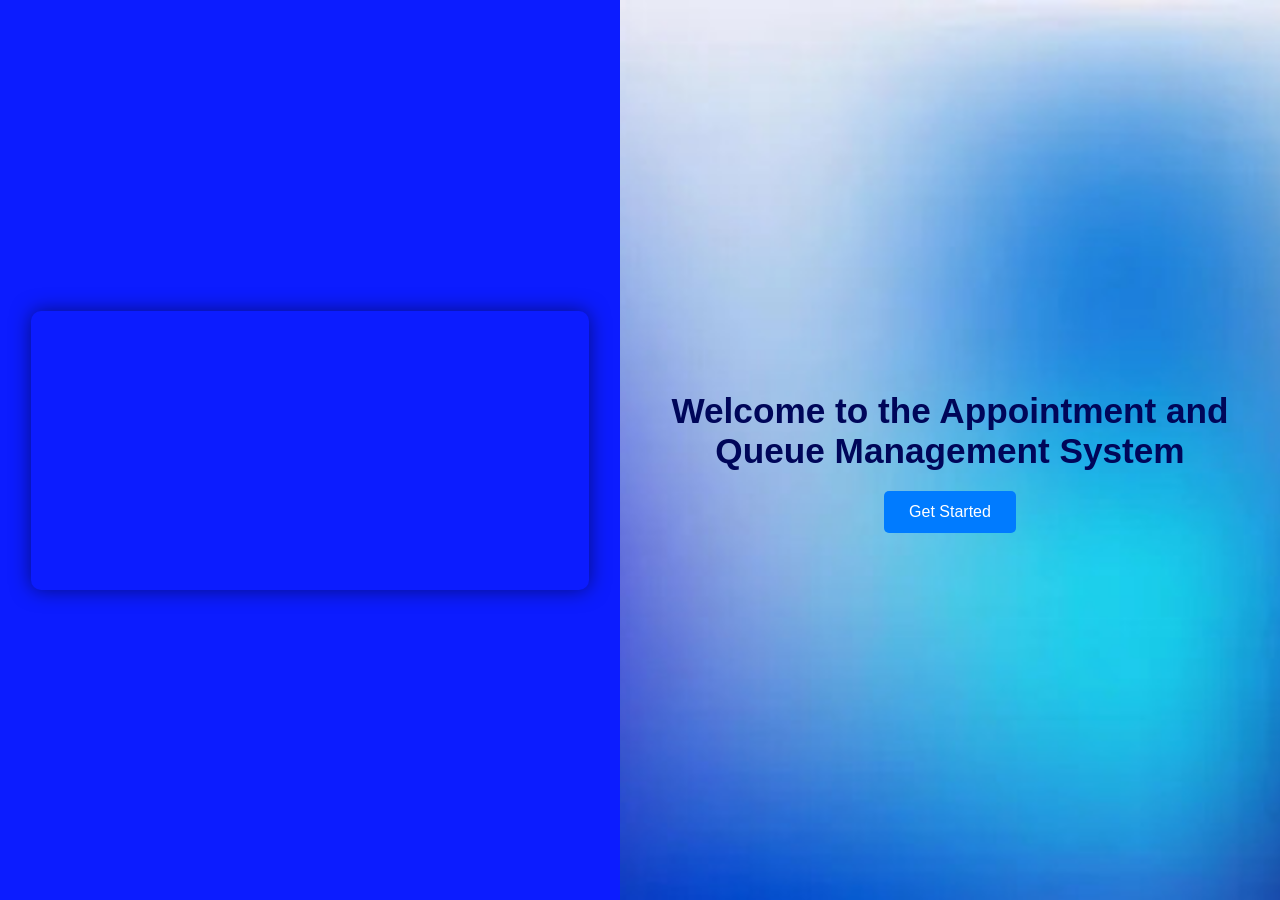
<file: index.html>
<!DOCTYPE html>
<html lang="en">
<head>
    <meta charset="UTF-8">
    <meta name="viewport" content="width=device-width, initial-scale=1.0">
    <title>Platform-Based Appointment System</title>
    <link rel="stylesheet" href="css/style.css">
    <link rel="stylesheet" href="style-I/style-I.css">
</head>
<body>
    <div class="landing-container">
        <div class="video-section">
            <video autoplay muted loop playsinline preload="auto">
                <source src="images/Introduction.mp4" type="video/mp4">
                Your browser does not support the video tag.
            </video>
        </div>
        <div class="content-section">
            <h1>Welcome to the Appointment and Queue Management System</h1>
            <button onclick="window.location.href='dashboard.php'">Get Started</button>
        </div>
    </div>
</body>
</html>
</file>
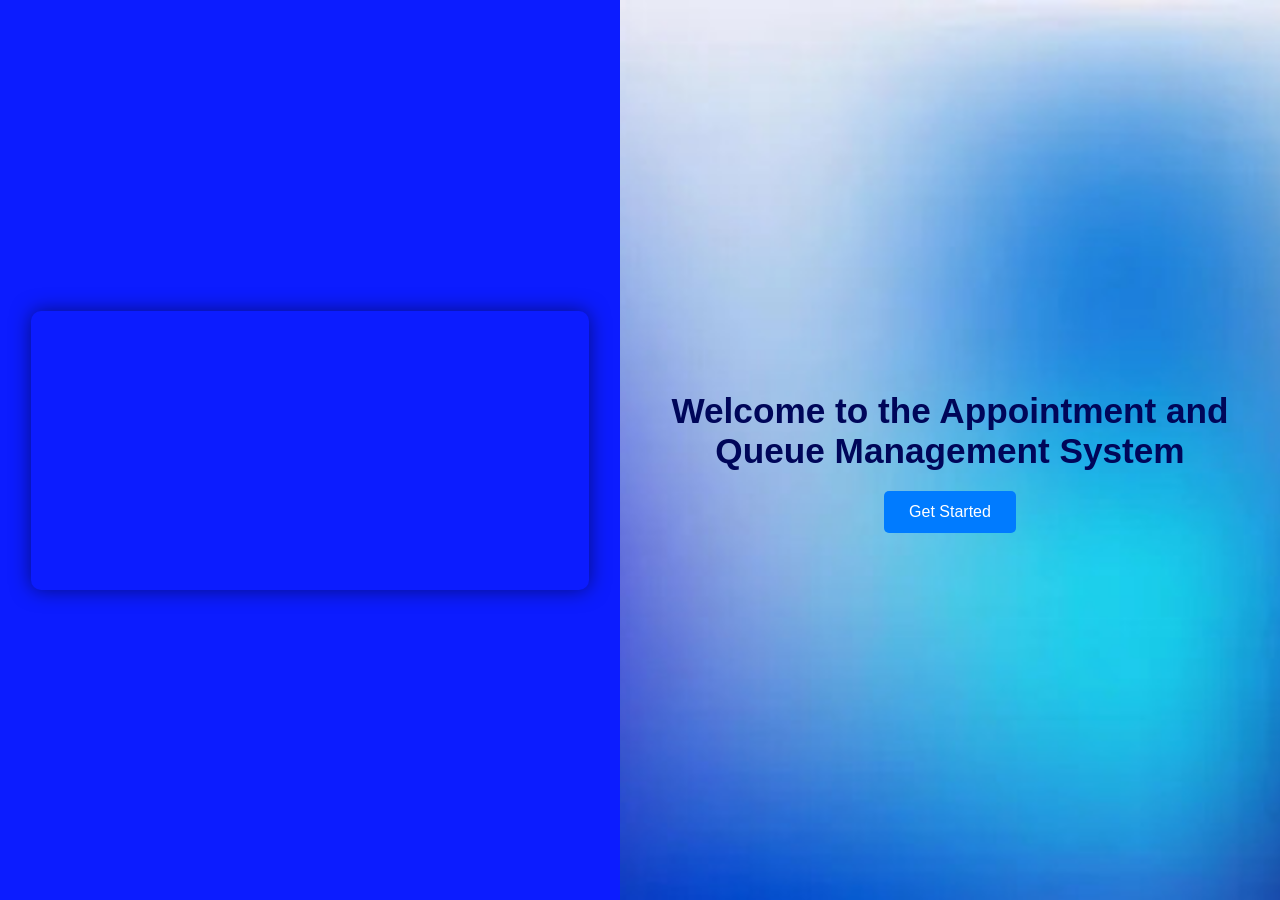
<file: admin-index.html>
<!DOCTYPE html>
<html lang="en">
<head>
    <meta charset="UTF-8">
    <meta name="viewport" content="width=device-width, initial-scale=1.0">
    <title>Platform-Based Appointment System</title>
    <link rel="stylesheet" href="css/style.css">
    <link rel="stylesheet" href="style-I/style-I.css">
</head>
<body>
    <div class="landing-container">
        <div class="video-section">
            <video autoplay loop muted>
                <source src="images/Introduction.mp4" type="video/mp4">
                Your browser does not support the video tag.
            </video>
        </div>
        <div class="content-section">
            <h1>Welcome to the Appointment and Queue Management System</h1>
            <button onclick="window.location.href='admin-dashboard.php'">Get Started</button>
        </div>
    </div>
</body>
</html>
</file>
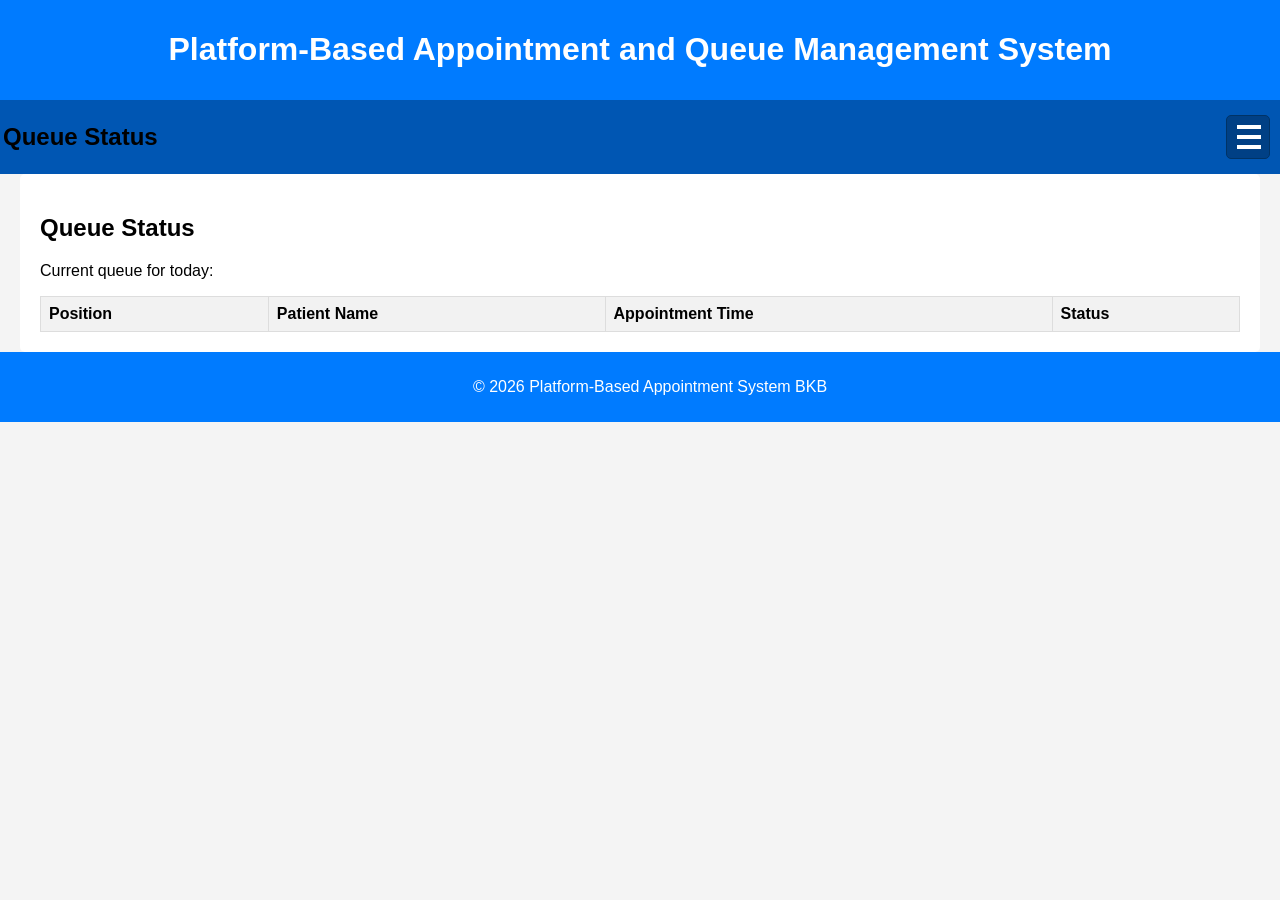
<file: admin_queue-status.html>
<!DOCTYPE html>
<html lang="en">
<head>
    <meta charset="UTF-8">
    <meta name="viewport" content="width=device-width, initial-scale=1.0">
    <title>Queue Status - Platform-Based Appointment System</title>
    <link rel="stylesheet" href="css/A-style.css">
</head>
<body>
    <header>
        <h1>Platform-Based Appointment and Queue Management System</h1>
    </header>
    <nav>
        <h2>Queue Status</h2>
        <input type="checkbox" id="menu-toggle">
        <label for="menu-toggle" class="hamburger">
            <span></span>
            <span></span>
            <span></span>
        </label>
        <ul>
            <li><a href="admin-dashboard.php">Dashboard</a></li>
            <li><a href="admin-appointments.php">Appointments</a></li>
            <li><a href="admin-billing.php">Billing</a></li>
            <li><a href="admin-followups.php">Follow-Ups</a></li>
            <li><a href="admin-reports.php">Reports</a></li>
            <li><a href="admin_queue-status.html">Queue Status</a></li>
            <li><a href="archive.php">View Archive</a></li>
            <li><a href="admin-index.html">Home</a></li>
            <li><a href="logout.php">Logout</a></li>
        </ul>
    </nav>
    <main class="container">
        <h2>Queue Status</h2>
        <p>Current queue for today:</p>
        <table class="table">
            <thead>
                <tr>
                    <th>Position</th>
                    <th>Patient Name</th>
                    <th>Appointment Time</th>
                    <th>Status</th>
                </tr>
            </thead>
            <tbody id="adminQueueTable">
                <!-- Queue will be loaded here -->
            </tbody>
        </table>
    </main>
    <footer>
        <p>&copy; 2026 Platform-Based Appointment System BKB</p>
    </footer>
    <script src="js/script.js"></script>
</body>
</html>
</file>
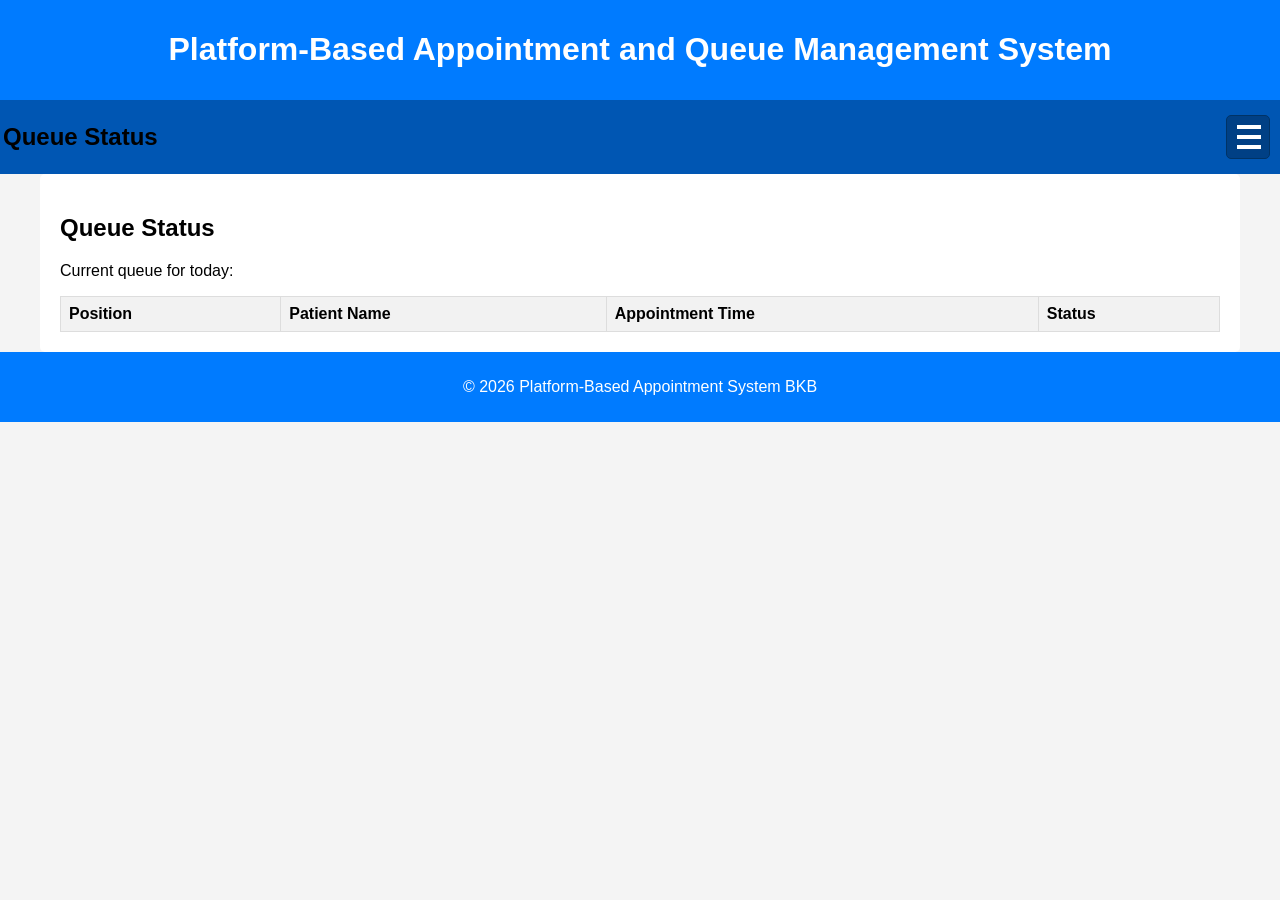
<file: queue-status.html>
<!DOCTYPE html>
<html lang="en">
<head>
    <meta charset="UTF-8">
    <meta name="viewport" content="width=device-width, initial-scale=1.0">
    <title>Queue Status - Platform-Based Appointment System</title>
    <link rel="stylesheet" href="css/C-style.css">
</head>
<body>
    <header>
        <h1>Platform-Based Appointment and Queue Management System</h1>
    </header>
    <nav>
        <h2>Queue Status</h2>
        <input type="checkbox" id="menu-toggle">
        <label for="menu-toggle" class="hamburger">
            <span></span>
            <span></span>
            <span></span>
        </label>
        <ul>
            <li><a href="dashboard.php">Dashboard</a></li>
            <li><a href="book-appointment.php">Book Appointment</a></li>
            <li><a href="my-records.php">My Records</a></li>
            <li><a href="queue-status.html">Queue Status</a></li>
            <li><a href="index.html">Home</a></li>
            <li><a href="logout.php">Logout</a></li>
        </ul>
    </nav>
    <main class="container">
        <h2>Queue Status</h2>
        <p>Current queue for today:</p>
        <table class="table">
            <thead>
                <tr>
                    <th>Position</th>
                    <th>Patient Name</th>
                    <th>Appointment Time</th>
                    <th>Status</th>
                </tr>
            </thead>
            <tbody id="queueTable">
                <!-- Queue will be loaded here -->
            </tbody>
        </table>
    </main>
    <footer>
        <p>&copy; 2026 Platform-Based Appointment System BKB</p>
    </footer>
    <script src="js/script.js"></script>
</body>
</html>
</file>
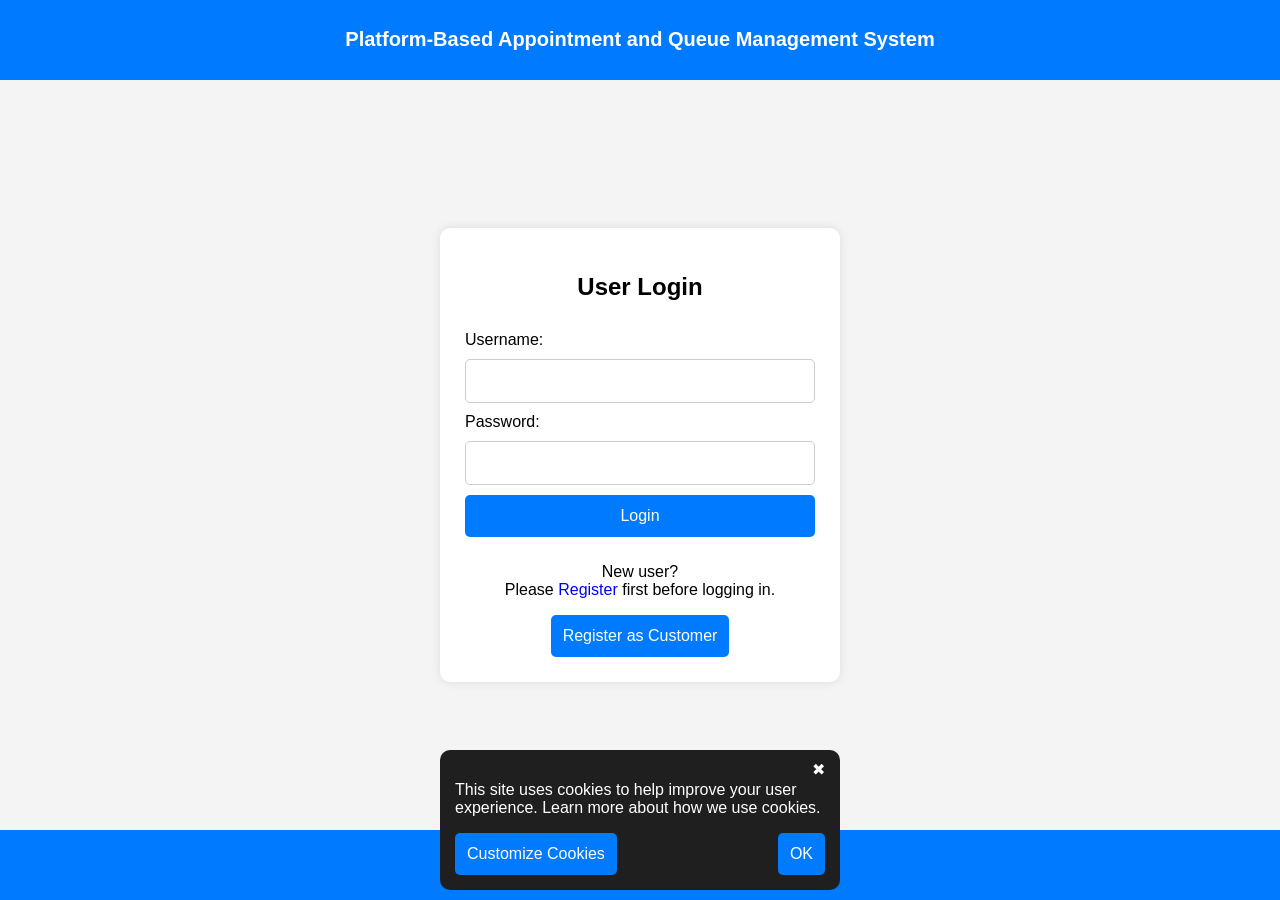
<file: Userlogin.html>
<!DOCTYPE html>
<html lang="en">
<head>
    <meta charset="UTF-8">
    <meta name="viewport" content="width=device-width, initial-scale=1.0">
    <title>User Login - Platform-Based Appointment System</title>
    <link rel="stylesheet" href="css/style.css">
</head>

<body>

    <div id="cookieNotice" class="cookie-notice">
        <div class="cookie-content">
            <span id="closeCookie" style="cursor:pointer; position:absolute; right:15px; top:10px;">✖</span>
            <p>
                This site uses cookies to help improve your user experience.
                Learn more about how we use cookies.
            </p>
            <div class="cookie-buttons">
                <button id="customizeCookies">Customize Cookies</button>
                <button id="acceptCookies">OK</button>
            </div>
        </div>
    </div>

    <header>
        <h1>Platform-Based Appointment and Queue Management System</h1>
    </header>

    <main>

        <div class="container">
            <h2>User Login</h2>

            <form id="loginForm">
                <label for="username">Username:</label>
                <input type="text" id="username" name="username" required>

                <label for="password">Password:</label>
                <input type="password" id="password" name="password" required>

                <button type="submit">Login</button>
            </form>

            <p id="errorMessage" style="color: red; display: none;">
                Invalid username or password. Please try to use your Email as a Username.
            </p>

            <div class="align-center">
                <p>New user?
                    <br>Please <span style="color: blue;">Register</span> first before logging in.</p>
                <button onclick="window.location.href='register.php'">
                    Register as Customer
                </button>
            </div>
        </div>

    </main>

    <footer>
        <p>&copy; 2023 Platform-Based Appointment System</p>
    </footer>

    <script src="js/script.js"></script>
</body>
</html>
</file>
<file: css/style.css>
/* Basic styles for the appointment system 
Desktop style*/

* {
    box-sizing: border-box;
}

/* BODY */
html, body {
    height: 100%;
    margin: 0;
    font-family: Arial, Helvetica, sans-serif;
    background-color: #f4f4f4;
}

body {
    display: flex;
    flex-direction: column;
    min-height: 100vh;
}

/* HEADER */
header {
    background-color: #007bff;
    color: white;
    padding: 15px;
    text-align: center;
}

header h1 {
    font-size: 20px;
}

/* NAV */
nav {
    background-color: #0056b3;
    position: relative;
}

/* MENU */
nav ul {
    list-style: none;
    margin: 0;
    padding: 0;
    background-color: #0056b3;
    transform: scaleY(0);
    transform-origin: top;
    transition: transform 0.3s ease;
}

nav ul li {
    border-bottom: 1px solid #004085;
}

nav ul li a {
    color: white;
    text-decoration: none;
    display: block;
    padding: 12px;
}

/* HAMBURGER */
#menu-toggle {
    display: none;
}

.hamburger {
    display: block;
    cursor: pointer;
    background-color: #004085;
    border-radius: 5px;
    position: absolute;
    top: 8px;
    right: 10px;
    width: 40px;
    height: 40px;
}

.hamburger span {
    display: block;
    height: 4px;
    background: white;
    margin: 6px;
}

/* SHOW MENU */
#menu-toggle:checked ~ ul {
    transform: scaleY(1);
}

/* MAIN */
main {
    flex: 1;
    display: flex;
    justify-content: center;
    align-items: center;
    padding: 20px;
}

/* CONTAINER (LOGIN CARD) */
.container {
    width: 100%;
    max-width: 400px;
    background: white;
    padding: 25px;
    border-radius: 10px;
    box-shadow: 0 0 10px rgba(0,0,0,0.1);

    display: flex;
    flex-direction: column;
    gap: 10px;
}

.container h2 {
    text-align: center;
}

/* FORM */
form {
    display: flex;
    flex-direction: column;
    gap: 10px;
}

/* INPUTS */
input, select {
    width: 100%;
    padding: 12px;
    border: 1px solid #ccc;
    border-radius: 5px;
    font-size: 16px;
}

/* BUTTON */
button {
    background-color: #007bff;
    color: white;
    padding: 12px;
    border: none;
    border-radius: 5px;
    cursor: pointer;
    font-size: 16px;
}

button:hover {
    background-color: #0056b3;
}

/* ALIGN */
.align-center {
    text-align: center;
}

.align-right {
    text-align: right;
}

/* TABLE (RESPONSIVE) */
.table {
    width: 100%;
    border-collapse: collapse;
    overflow-x: auto;
    display: block;
}

.table th, .table td {
    padding: 10px;
    border: 1px solid #ddd;
    font-size: 14px;
}

/* FOOTER */
footer {
    text-align: center;
    padding: 10px;
    background-color: #007bff;
    color: white;
}

/* ALERT */
.custom-alert {
    position: fixed;
    top: 50%;
    left: 50%;
    transform: translate(-50%, -50%) scale(0.8);
    background-color: #333;
    color: #fff;
    padding: 20px;
    border-radius: 10px;
    opacity: 0;
    transition: all 0.3s ease;
    z-index: 1000;
}

.custom-alert.show {
    opacity: 1;
    transform: translate(-50%, -50%) scale(1);
}

/* COOKIE */
.cookie-notice {
    position: fixed;
    bottom: 10px;
    left: 50%;
    transform: translateX(-50%);
    width: 90%;
    max-width: 400px;
    background-color: #1f1f1f;
    color: #fff;
    padding: 15px;
    border-radius: 10px;
    display: none;
    z-index: 9999;
}

.cookie-buttons {
    display: flex;
    justify-content: space-between;
    gap: 10px;
}

/* ===============================================
   MOBILE RESPONSIVE: DON'T TOUCH THIS IF IT WORKS
================================================== */
@media (max-width: 770px) {

    /* REMOVE FLEX ISSUES */
    body {
        display: block;
    }

    main {
        flex: 1;
        display: flex;
        justify-content: center;
        align-items: center;
        padding: 15px;
    }

    /* HEADER */
    header h1 {
        font-size: 14px;
        padding: 5px;
    }

    
    nav {
        position: relative;
        min-height: 60px; /* Height of dashboard part*/
        padding: 10px;
        text-align: left;
    }

    nav h2 {
        font-size: 20px;
        margin: 0;
        padding-top: 10px;
    }

    .hamburger {
        top: 10px;
        right: 10px;
    }

    /* FIX DROPDOWN MENU */
    nav ul {
        position: static;
        transform: none;
        display: none;
        margin-top: 45px;     /*Dropdown selection*/
    }

    #menu-toggle:checked ~ ul {
        display: block;
    }

    nav ul li {
        border-bottom: 1px solid #ccc;
    }

    /* CONTAINER */
    .container {
        width: 100%;
        max-width: 350px;
        margin: 0 auto; /* center horizontally */
        padding: 20px;
        border-radius: 12px;
    }

    /* TABLE FIX */
    .table {
        display: block;
        overflow-x: auto;
        white-space: nowrap;
    }

    .table th, .table td {
        font-size: 12px;
        padding: 6px;
    }

    /* TEXT */
    p {
        font-size: 14px;
    }

    /* BUTTON */
    button {
        width: 100%;
    }
    
    footer {
    	text-align: center;
    	padding: 10px;
    	background-color: #007bff;
    	color: white;
    }
}
</file>
<file: style-I/style-I.css>
body {
    margin: 0;
    font-family: 'Arial', sans-serif;
    background-color: #0c1cff;
}

/* MAIN CONTAINER */
.landing-container {
    display: flex;
    height: 100vh;
    width: 100%;
}

/* VIDEO SECTION */
.video-section {
    flex: 1;
    position: relative;
    overflow: hidden;
    display: flex;
    align-items: center;
    justify-content: center;
}

.video-section video {
    width: 90%;
    height: auto;
    object-fit: cover;
    border-radius: 10px;
    box-shadow: 0 0 20px rgba(0,0,0,0.5);
}

/* REMOVE BLUR EFFECT ON MOBILE (causes weird layout issues) */
.video-section::before,
.video-section::after {
    content: '';
    position: absolute;
    top: 0;
    bottom: 0;
    width: 50px;
    background: inherit;
    filter: blur(10px);
    z-index: 1;
}

/* CONTENT SECTION */
.content-section {
    flex: 1;
    display: flex;
    flex-direction: column;
    align-items: center;
    justify-content: center;
    padding: 20px;
    text-align: center;
    background: url('../images/bg.jpg') no-repeat center center/cover;
}

.content-section h1 {
    font-size: 2.2em;
    color:  #000659;
    margin-bottom: 20px;
}

.content-section p {
    font-size: 16px;
    margin-bottom: 20px;
}

.content-section button {
    padding: 12px 25px;
    font-size: 16px;
    background-color: #007bff;
    color: white;
    border: none;
    border-radius: 5px;
    cursor: pointer;
}

.content-section button:hover {
    background-color: #0056b3;
}

/* MOBILE RESPONSIVE FIX */
@media (max-width: 768px) {
    .landing-container {
        flex-direction: column;
        min-height: 100vh;
    }

    .video-section {
        height: auto;
        padding-top: 15px;          /* space ABOVE video */
        padding-bottom: 15px;       /* space BELOW video */
    }

    .video-section video {
        width: 95%;
        margin: 0 auto;
        display: block;
    }

    .content-section {
        flex: 1;                     /* fills remaining space */
        padding: 30px 20px 40px;     /* bottom space */
        justify-content: flex-start; /* pushes content down nicely */
    }

    .content-section h1 {
        font-size: 1.8em;
        margin-top: 10px;
    }

    .content-section button {
        margin-top: 20px; /* spacing from text */
    }
}
</file>
<file: css/A-style.css>
/* Basic styles for the appointment system */

body {
    font-family: Arial, Helvetica, sans-serif;
    margin: 0;
    padding: 0;
    background-color: #f4f4f4;
}

.container {
    max-width: 1200px;
    margin: 0 auto;
    padding: 20px;
}

header {
    background-color: #007bff;
    color: white;
    padding: 10px 0;
    text-align: center;
}

nav {
    background-color: #0056b3;
    padding: 3px;
    position: relative;
    min-height: 40px;
}

nav ul {
    list-style: none;
    padding: 0;
    margin: 0;
    text-align: center;
    background-color: #0056b3;
    position: absolute;
    top: 100%;
    left: 0;
    width: 100%;
    transform: scaleY(0);
    transform-origin: top;
    transition: transform 0.3s ease;
}

nav ul li {
    list-style: none;
    margin: 0;
    border-bottom: 1px solid #004085;
}

nav ul li a {
    color: white;
    text-decoration: none;
    display: block;
    padding: 15px;
}

nav ul li a:hover {
    background-color: #004085;
}

/* Hamburger Menu */
#menu-toggle {
    display: none;
}

.hamburger {
    display: block;
    cursor: pointer;
    background-color: #004085;
    border: 1px solid #003366;
    border-radius: 5px;
    position: absolute;
    top: 15px;
    right: 10px;
    z-index: 1000;
    width: 44px;
    height: 44px;
    padding: 10px;
    box-sizing: border-box;
}

.hamburger span {
    display: flex;
    align-items: center;
    justify-content: center;
    width: 24px;
    height: 4px;
    background-color: white;
    position: absolute;
    transition: 0.3s;
}

.hamburger span:nth-child(1) {
    top: 9px;
}

.hamburger span:nth-child(2) {
    top: 19px;
}

.hamburger span:nth-child(3) {
    top: 29px;
}

#menu-toggle:checked ~ ul {
    transform: scaleY(1);
}

#menu-toggle:checked ~ .hamburger span:nth-child(1) {
    transform: rotate(-45deg);
    top: 19px;
}

#menu-toggle:checked ~ .hamburger span:nth-child(2) {
    opacity: 0;
}

#menu-toggle:checked ~ .hamburger span:nth-child(3) {
    transform: rotate(45deg);
    top: 19px;
}

main {
    padding: 20px;
    background-color: white;
    margin: 20px 0;
    border-radius: 5px;
}

footer {
    text-align: center;
    padding: 10px;
    background-color: #007bff;
    color: white;
    position: relative;
    bottom: 0;
    width: 100%;
}

form {
    max-width: 400px;
    margin: 0 auto;
}

input[type="text"], input[type="password"], input[type="email"], input[type="date"], input[type="time"], select {
    width: 100%;
    padding: 10px;
    margin: 10px 0;
    border: 1px solid #ccc;
    border-radius: 4px;
}

button {
    background-color: #007bff;
    color: white;
    padding: 10px 20px;
    border: none;
    border-radius: 4px;
    cursor: pointer;
}

button:hover {
    background-color: #0056b3;
}

.align-right {
    text-align: right;
}

.align-center {
    text-align: center;
}

.table {
    width: 100%;
    border-collapse: collapse;
}

.table th, .table td {
    border: 1px solid #ddd;
    padding: 8px;
    text-align: left;
}

.table th {
    background-color: #f2f2f2;
}

.custom-alert {
    position: fixed;
    top: 50%;
    left: 50%;
    transform: translate(-50%, -50%) scale(0.8);
    background-color: #333;
    color: #fff;
    padding: 20px 40px;
    border-radius: 10px;
    font-size: 16px;
    z-index: 1000;
    opacity: 0;
    transition: all 0.3s ease;
}

.custom-alert.show {
    opacity: 1;
    transform: translate(-50%, -50%) scale(1);
}

.cookie-notice {
    position: fixed;
    bottom: 20px;
    left: 50%;
    transform: translateX(-50%);
    width: 500px;
    max-width: 90%;
    background-color: #1f1f1f;
    color: #fff;
    padding: 15px;
    border-radius: 10px;
    display: none;
    z-index: 9999;
}

.cookie-content {
    display: flex;
    flex-direction: column;
    gap: 10px;
}

.cookie-buttons {
    display: flex;
    gap: 10px;
    justify-content: flex-end;
}

.cookie-buttons button {
    padding: 10px 20px;
    border: none;
    border-radius: 5px;
    cursor: pointer;
}

#customizeCookies {
    background: transparent;
    border: 1px solid #fff;
    color: #fff;
}

#acceptCookies {
    background-color: #007bff;
    color: white;
}
</file>
<file: css/C-style.css>
/* Basic styles for the appointment system */
* {
    box-sizing: border-box;
}

body {
    font-family: Arial, Helvetica, sans-serif;
    margin: 0;
    padding: 0;
    background-color: #f4f4f4;
}

.container {
    max-width: 1200px;
    margin: 0 auto;
    padding: 20px;
}

header {
    background-color: #007bff;
    color: white;
    padding: 10px 0;
    text-align: center;
}

nav {
    background-color: #0056b3;
    padding: 3px;
    position: relative;
    min-height: 40px;
}



nav ul {
    list-style: none;
    padding: 0;
    margin: 0;
    text-align: center;
    background-color: #0056b3;
    position: absolute;
    top: 100%;
    left: 0;
    width: 100%;
    transform: scaleY(0);
    transform-origin: top;
    transition: transform 0.3s ease;
}

nav ul li {
    list-style: none;
    margin: 0;
    border-bottom: 1px solid #004085;
}

nav ul li a {
    color: white;
    text-decoration: none;
    display: block;
    padding: 15px;
}

nav ul li a:hover {
    background-color: #004085;
}


/* Hamburger Menu */
#menu-toggle {
    display: none;
}

.hamburger {
    display: block;
    cursor: pointer;
    background-color: #004085;
    border: 1px solid #003366;
    border-radius: 5px;
    position: absolute;
    top: 15px;
    right: 10px;
    z-index: 1000;
    width: 44px;
    height: 44px;
    padding: 10px;
    box-sizing: border-box;
}

.hamburger span {
    display: flex;
    align-items: center;
    justify-content: center;
    width: 24px;
    height: 4px;
    background-color: white;
    position: absolute;
    transition: 0.3s;
}

.hamburger span:nth-child(1) {
    top: 9px;
}

.hamburger span:nth-child(2) {
    top: 19px;
}

.hamburger span:nth-child(3) {
    top: 29px;
}

#menu-toggle:checked ~ ul {
    transform: scaleY(1);
}

#menu-toggle:checked ~ .hamburger span:nth-child(1) {
    transform: rotate(-45deg);
    top: 19px;
}

#menu-toggle:checked ~ .hamburger span:nth-child(2) {
    opacity: 0;
}

#menu-toggle:checked ~ .hamburger span:nth-child(3) {
    transform: rotate(45deg);
    top: 19px;
}

main {
    padding: 20px;
    background-color: white;
    margin: 20px 0;
    border-radius: 5px;
}

footer {
    text-align: center;
    padding: 10px;
    background-color: #007bff;
    color: white;
    position: relative;
    bottom: 0;
    width: 100%;
}

form {
    max-width: 400px;
    margin: 0 auto;
}

input[type="text"], input[type="password"], input[type="email"], input[type="date"], input[type="time"], select {
    width: 100%;
    padding: 10px;
    margin: 10px 0;
    border: 1px solid #ccc;
    border-radius: 4px;
}

button {
    background-color: #007bff;
    color: white;
    padding: 10px 20px;
    border: none;
    border-radius: 4px;
    cursor: pointer;
}

button:hover {
    background-color: #0056b3;
}

.align-right {
    text-align: right;
}

.align-center {
    text-align: center;
}

.table {
    width: 100%;
    border-collapse: collapse;
}

.table th, .table td {
    border: 1px solid #ddd;
    padding: 8px;
    text-align: left;
}

.table th {
    background-color: #f2f2f2;
}

.custom-alert {
    position: fixed;
    top: 50%;
    left: 50%;
    transform: translate(-50%, -50%) scale(0.8);
    background-color: #333;
    color: #fff;
    padding: 20px 40px;
    border-radius: 10px;
    font-size: 16px;
    z-index: 1000;
    opacity: 0;
    transition: all 0.3s ease;
}

.custom-alert.show {
    opacity: 1;
    transform: translate(-50%, -50%) scale(1);
}

/* ===============================================
   MOBILE RESPONSIVE: DON'T TOUCH THIS IF IT WORKS
================================================== */
@media (max-width: 770px) {

    body {
        display: block;
    }

    main {
        display: block;
        padding: 10px;
    }

    /* HEADER */
    header h1 {
        font-size: 14px;
        padding: 5px;
    }

    
    nav {
        position: relative;
        min-height: 60px; /* Height of dashboard part*/
        padding: 10px;
        text-align: left;
    }

    nav h2 {
        font-size: 20px;
        margin: 0;
        padding-top: 10px;
    }

    .hamburger {
        top: 9px;
        right: 10px;
    }

    /* DROPDOWN MENU */
	nav ul {
    	position: absolute;
    	top: 60px;
    	left: 0;
    	width: 100%;
    	background-color: #0056b3;
    	display: none;
    	z-index: 999;
	}

    #menu-toggle:checked ~ ul {
        display: block;
    }

    nav ul li {
        border-bottom: 1px solid #ccc;
    }

    /* CONTAINER */
    .container {
        padding: 15px;
        margin: 10px;
        border-radius: 10px;
        overflow: hidden;
    }
    
    input,
	select {
    	width: 100%;
    	max-width: 100%;
    	box-sizing: border-box;
	}

    /* TABLE FIX */
    .table {
        display: block;
        overflow-x: auto;
        white-space: nowrap;
    }

    .table th, .table td {
        font-size: 12px;
        padding: 6px;
    }

    /* TEXT */
    p {
        font-size: 14px;
    }

    /* BUTTON */
    button {
        width: 100%;
    }
    
    footer {
    	text-align: center;
    	padding: 10px;
    	background-color: #007bff;
    	color: white;
    }
}
</file>
